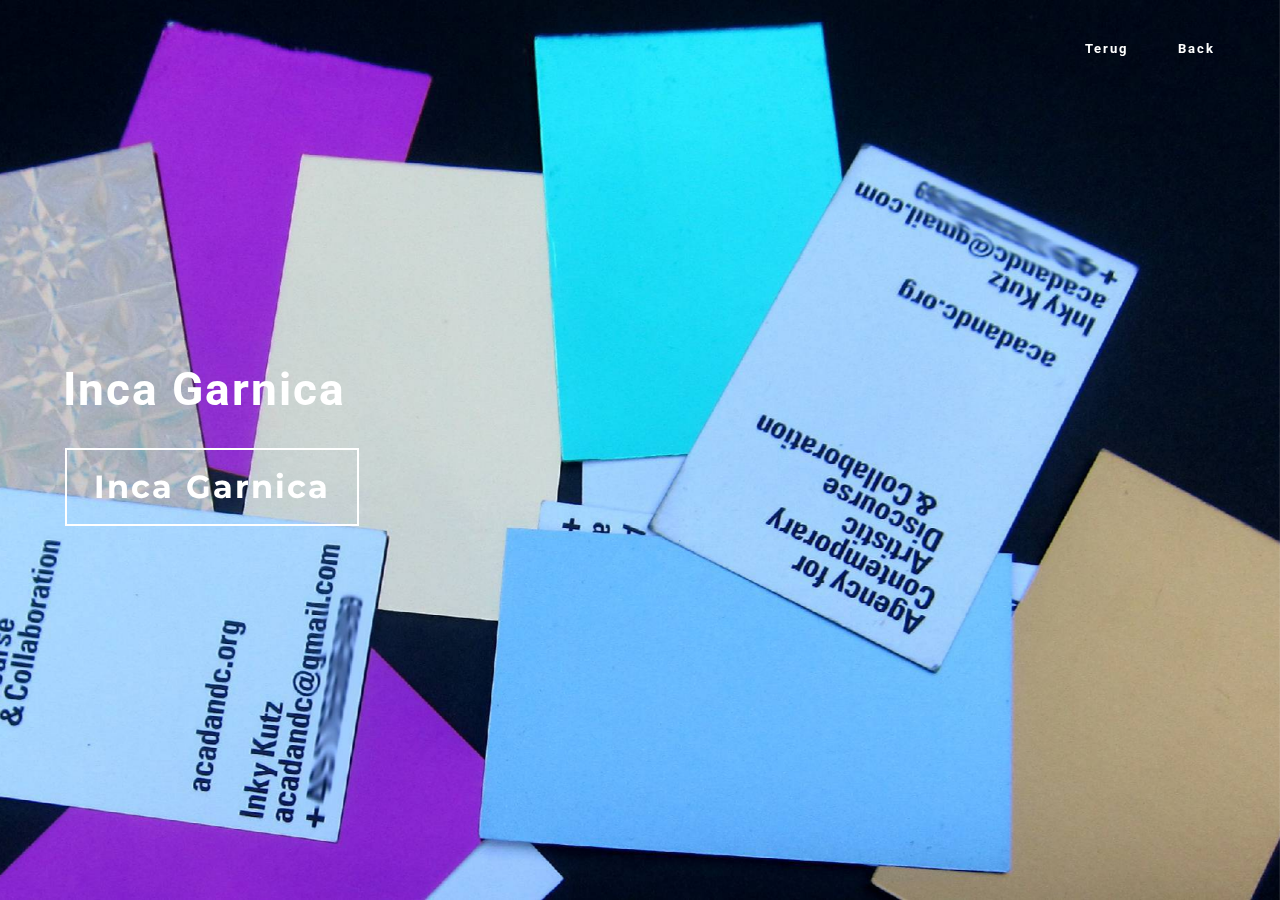
<file: links.html>
<!DOCTYPE html>
<html>
<head>
  <!-- Site made with Mobirise Website Builder v2.8.6, https://mobirise.com -->
  <meta charset="UTF-8">
  <meta http-equiv="X-UA-Compatible" content="IE=edge">
  <meta name="generator" content="Mobirise v2.8.6, mobirise.com">
  <meta name="viewport" content="width=device-width, initial-scale=1">
  <link rel="shortcut icon" href="assets/images/logo.png" type="image/x-icon">
  <meta name="description" content="">
  
  <link rel="stylesheet" href="https://fonts.googleapis.com/css?family=Roboto:700,400&amp;subset=cyrillic,latin,greek,vietnamese">
  <link rel="stylesheet" href="assets/bootstrap/css/bootstrap.min.css">
  <link rel="stylesheet" href="assets/animate.css/animate.min.css">
  <link rel="stylesheet" href="assets/mobirise/css/style.css">
  <link rel="stylesheet" href="assets/mobirise/css/mbr-additional.css" type="text/css">
  
  
  
</head>
<body>
<section class="engine"><a rel="nofollow" href="https://mobirise.com">Mobirise free website maker software</a></section>
<section class="mbr-navbar mbr-navbar--freeze mbr-navbar--absolute mbr-navbar--transparent mbr-navbar--auto-collapse" id="menu-99">
    <div class="mbr-navbar__section mbr-section">
        <div class="mbr-section__container container">
            <div class="mbr-navbar__container">
                
                <div class="mbr-navbar__hamburger mbr-hamburger text-white"><span class="mbr-hamburger__line"></span></div>
                <div class="mbr-navbar__column mbr-navbar__menu">
                    <nav class="mbr-navbar__menu-box mbr-navbar__menu-box--inline-right">
                        <div class="mbr-navbar__column"><ul class="mbr-navbar__items mbr-navbar__items--right mbr-buttons mbr-buttons--freeze mbr-buttons--right btn-decorator mbr-buttons--active mbr-buttons--only-links"><li class="mbr-navbar__item"><a class="mbr-buttons__link btn text-white" href="indexNL.html">Terug</a></li><li class="mbr-navbar__item"><a class="mbr-buttons__link btn text-white" href="indexENG.html">Back</a></li></ul></div>
                        
                    </nav>
                </div>
            </div>
        </div>
    </div>
</section>

<section class="mbr-box mbr-section mbr-section--relative mbr-section--fixed-size mbr-section--full-height mbr-section--bg-adapted mbr-parallax-background mbr-after-navbar" id="header2-101" style="background-image: url(assets/images/header-2476x1618-77-2000x1307-21.jpg);">
    <div class="mbr-box__magnet mbr-box__magnet--sm-padding mbr-box__magnet--center-left">
        
        <div class="mbr-box__container mbr-section__container container">
            <div class="mbr-box mbr-box--stretched"><div class="mbr-box__magnet mbr-box__magnet--center-left">
                <div class="row"><div class=" col-sm-6">
                    <div class="mbr-hero animated fadeInUp">
                        <h1 class="mbr-hero__text">Inca Garnica</h1>
                        
                    </div>
                    <div class="mbr-buttons btn-inverse mbr-buttons--left"><a class="mbr-buttons__btn btn btn-lg animated fadeInUp delay btn-default" href="https://843004507fd4756a45a199c64f8f267917d24df5-www.googledrive.com/host/0B4yPiymNf61HMC11S3cyakhSWkk/">Inca Garnica</a></div>
                </div></div>
            </div></div>
        </div>
        
    </div>
</section>


  <script src="assets/web/assets/jquery/jquery.min.js"></script>
  <script src="assets/bootstrap/js/bootstrap.min.js"></script>
  <script src="assets/smooth-scroll/SmoothScroll.js"></script>
  <script src="assets/jarallax/jarallax.js"></script>
  <script src="assets/mobirise/js/script.js"></script>
  
  
</body>
</html>
</file>
<file: assets/mobirise/css/mbr-additional.css>
@import url(https://fonts.googleapis.com/css?family=Montserrat:400,700);
@import url(https://fonts.googleapis.com/css?family=Roboto:400,300,700);

#header2-70 H1 {
  font-family: 'Montserrat', sans-serif;
  font-size: 46px;
}
#image1-71 SMALL {
  color: #000000;
}
#image2-72 SMALL {
  color: #000000;
}
#image1-73 SMALL {
  color: #000000;
}
#image1-74 SMALL {
  color: #000000;
}
#image1-75 SMALL {
  color: #000000;
}
#image2-76 SMALL {
  color: #000000;
}
#image1-77 SMALL {
  color: #000000;
}
#image2-78 SMALL {
  color: #000000;
}
#image1-79 SMALL {
  color: #000000;
}
#image1-80 SMALL {
  color: #000000;
}
#image1-81 SMALL {
  color: #000000;
}
#image1-82 SMALL {
  color: #000000;
}
#ext_menu-107 .mbr-brand__name {
  font-size: 16px;
}
#ext_menu-107.mbr-navbar--stuck .mbr-navbar__section {
  background: #2c2c2c;
}


#header2-24 H1 {
  font-family: 'Montserrat', sans-serif;
  font-size: 46px;
}
#image2-105 SMALL {
  color: #000000;
}
#image2-5 SMALL {
  color: #000000;
}
#image1-56 SMALL {
  color: #000000;
}
#image1-23 SMALL {
  color: #000000;
}
#image1-55 SMALL {
  color: #000000;
}
#image2-13 SMALL {
  color: #000000;
}
#image1-54 SMALL {
  color: #000000;
}
#image2-12 SMALL {
  color: #000000;
}
#image1-53 SMALL {
  color: #000000;
}
#image2-104 SMALL {
  color: #000000;
}
#image1-52 SMALL {
  color: #000000;
}
#image1-51 SMALL {
  color: #000000;
}
#menu-85 .mbr-brand__name {
  font-size: 16px;
}
#menu-85.mbr-navbar--stuck .mbr-navbar__section {
  background: #2c2c2c;
}
#menu-85 .mbr-navbar__items a {
  font-family: 'Roboto', sans-serif;
}


#header2-101 .btn {
  font-family: 'Montserrat', sans-serif;
  font-size: 32px;
}
#menu-99 .mbr-brand__name {
  font-size: 16px;
}
#menu-99.mbr-navbar--stuck .mbr-navbar__section {
  background: #2c2c2c;
}
#menu-99 .mbr-navbar__items a {
  font-family: 'Roboto', sans-serif;
}
</file>
<file: assets/mobirise/css/style.css>
.is-builder .animated {
  -webkit-animation-name: none !important;
  animation-name: none !important;
}
html {
  position: relative;
  min-height: 100%;
}
.mbr-embedded-video {
  position: relative;
}
.mbr-background-video,
.mbr-background-video-preview {
  bottom: 0;
  left: 0;
  overflow: hidden;
  position: absolute;
  right: 0;
  top: 0;
}
.mbr-parallax-background,
.mbr-background {
  background-attachment: fixed !important;
  background-position: 50% 0;
  background-repeat: no-repeat;
  background-size: cover !important;
}
.mbr-hidden-scrollbar .mbr-parallax-background {
  background-size: auto 130%;
}
.mobile .mbr-parallax-background {
  background-attachment: scroll !important;
}
.mbr-background {
  background-attachment: scroll !important;
}
.mbr-navbar {
  position: relative;
  width: 100%;
}
.mbr-navbar:before {
  content: "";
  display: block;
}
.mbr-navbar__brand-link:after,
.mbr-navbar__brand-img {
  max-height: 74px;
}
.mbr-navbar:before,
.mbr-navbar__container {
  height: 98px;
}
.mbr-navbar--ss .mbr-navbar__brand-link:after,
.mbr-navbar--ss .mbr-navbar__brand-img {
  height: 74px;
}
.mbr-navbar--ss:before,
.mbr-navbar--ss .mbr-navbar__container {
  height: 98px;
}
.mbr-navbar--xs .mbr-navbar__brand-link:after,
.mbr-navbar--xs .mbr-navbar__brand-img {
  height: 32px;
}
.mbr-navbar--xs:before,
.mbr-navbar--xs .mbr-navbar__container {
  height: 56px;
}
.mbr-navbar--s .mbr-navbar__brand-link:after,
.mbr-navbar--s .mbr-navbar__brand-img {
  height: 48px;
}
.mbr-navbar--s:before,
.mbr-navbar--s .mbr-navbar__container {
  height: 72px;
}
.mbr-navbar--m .mbr-navbar__brand-link:after,
.mbr-navbar--m .mbr-navbar__brand-img {
  height: 64px;
}
.mbr-navbar--m:before,
.mbr-navbar--m .mbr-navbar__container {
  height: 88px;
}
.mbr-navbar--l .mbr-navbar__brand-link:after,
.mbr-navbar--l .mbr-navbar__brand-img {
  height: 96px;
}
.mbr-navbar--l:before,
.mbr-navbar--l .mbr-navbar__container {
  height: 120px;
}
.mbr-navbar--xl .mbr-navbar__brand-link:after,
.mbr-navbar--xl .mbr-navbar__brand-img {
  height: 128px;
}
.mbr-navbar--xl:before,
.mbr-navbar--xl .mbr-navbar__container {
  height: 152px;
}
.mbr-navbar--short .mbr-navbar__brand-link:after,
.mbr-navbar--short .mbr-navbar__brand-img {
  height: 40px;
}
.mbr-navbar--short:before,
.mbr-navbar--short .mbr-navbar__container {
  height: 64px;
}
.mbr-navbar--short .mbr-navbar__container {
  padding: 12px 0;
}
@media (max-width: 767px) {
  .mbr-navbar--short .mbr-navbar__brand-link:after,
  .mbr-navbar--short .mbr-navbar__brand-img {
    height: 31px;
  }
  .mbr-navbar--short:before,
  .mbr-navbar--short .mbr-navbar__container {
    height: 45px;
  }
  .mbr-navbar--short .mbr-navbar__container {
    padding: 7px 0;
  }
}
.mbr-navbar__brand-img {
  position: relative;
}
.mbr-navbar__brand-img,
.mbr-navbar__container,
.mbr-navbar__section {
  -webkit-transition: all 300ms ease-in-out 0s;
  -o-transition: all 300ms ease-in-out 0s;
  transition: all 300ms ease-in-out 0s;
}
.mbr-navbar__section {
  background: #2c2c2c;
  height: auto;
  position: absolute;
  top: 0;
  width: 100%;
  z-index: 1000;
}
.mbr-navbar__container {
  display: table;
  padding: 12px 0;
  width: 100%;
}
.mbr-navbar__menu-box {
  display: table;
  width: 100%;
}
.mbr-navbar__menu-box--inline-left,
.mbr-navbar__menu-box--inline-center,
.mbr-navbar__menu-box--inline-right {
  display: block;
  text-align: left;
}
.mbr-navbar__menu-box--inline-center {
  text-align: center;
}
.mbr-navbar__menu-box--inline-right {
  text-align: right;
}
.mbr-navbar__column {
  display: table-cell;
  vertical-align: middle;
}
.mbr-navbar__column--xxs {
  width: 1%;
}
.mbr-navbar__column--xs {
  width: 10%;
}
.mbr-navbar__column--s {
  width: 20%;
}
.mbr-navbar__column--m {
  width: 30%;
}
.mbr-navbar__column--l {
  width: 40%;
}
.mbr-navbar__column--xl {
  width: 50%;
}
.mbr-navbar__menu-box--inline-left .mbr-navbar__column,
.mbr-navbar__menu-box--inline-center .mbr-navbar__column,
.mbr-navbar__menu-box--inline-right .mbr-navbar__column {
  display: inline-block;
}
.mbr-navbar__items {
  float: left;
  padding-left: 0px;
  position: relative;
  left: -20px;
}
.mbr-navbar__items--right {
  float: right;
  left: 0;
}
.mbr-navbar__item {
  display: block;
  float: left;
  position: relative;
}
.mbr-navbar__hamburger {
  display: none;
  margin-top: -11px;
  position: absolute;
  right: 0;
  top: 50%;
  z-index: 10000;
}
.mbr-navbar--collapsed .mbr-navbar__container {
  position: relative;
}
.mbr-navbar--collapsed .mbr-navbar__column {
  display: block;
  width: 100%;
}
.mbr-navbar--collapsed .mbr-navbar__items--right {
  padding-top: 13px;
}
.mbr-navbar--collapsed .mbr-navbar__menu {
  background: rgba(0, 0, 0, 0.9);
  display: none;
  height: 100%;
  left: 0;
  position: fixed;
  top: 0;
  width: 100%;
  z-index: 9999;
}
.mbr-navbar--collapsed .mbr-navbar__menu-box {
  display: table-cell;
  vertical-align: middle;
}
.mbr-navbar--collapsed .mbr-navbar__items {
  float: none;
}
.mbr-navbar--collapsed .mbr-navbar__item {
  float: none;
}
.mbr-navbar--collapsed .mbr-navbar__hamburger {
  display: block;
}
.mbr-navbar--collapsed.mbr-navbar--open .mbr-navbar__menu {
  display: table;
}
.mbr-navbar--collapsed.mbr-navbar--open:not(.mbr-navbar--sticky) .mbr-navbar__section {
  background: none;
  position: fixed;
}
.mbr-navbar--collapsed.mbr-navbar--open .mbr-navbar__brand {
  visibility: hidden;
}
.mbr-navbar--collapsed.mbr-navbar--sticky.mbr-navbar--open .mbr-navbar__brand {
  visibility: visible;
}
.mbr-navbar--collapsed.mbr-navbar--open .mbr-navbar__brand-img,
.mbr-navbar--collapsed.mbr-navbar--open .mbr-navbar__container {
  -webkit-transition: none;
  -o-transition: none;
  transition: none;
}
.mbr-navbar--freeze.mbr-navbar--collapsed.mbr-navbar--open .mbr-navbar__hamburger,
.mbr-navbar--freeze.mbr-navbar--collapsed.mbr-navbar--open .mbr-navbar__hamburger:hover {
  color: #fff !important;
}
.mbr-navbar--sticky .mbr-navbar__section {
  position: fixed;
}
.mbr-navbar--absolute {
  position: absolute;
}
.mbr-navbar--transparent .mbr-navbar__section {
  background: none;
}
.mbr-navbar--stuck .mbr-navbar__section,
.mbr-navbar--relative .mbr-navbar__section {
  background: #2c2c2c;
}
@media (max-width: 991px) {
  .mbr-navbar--auto-collapse .mbr-navbar__container {
    position: relative;
  }
  .mbr-navbar--auto-collapse .mbr-navbar__column {
    display: block;
    width: 100%;
  }
  .mbr-navbar--auto-collapse .mbr-navbar__items--right {
    padding-top: 13px;
  }
  .mbr-navbar--auto-collapse .mbr-navbar__menu {
    background: rgba(0, 0, 0, 0.9);
    display: none;
    height: 100%;
    left: 0;
    position: fixed;
    top: 0;
    width: 100%;
    z-index: 9999;
  }
  .mbr-navbar--auto-collapse .mbr-navbar__menu-box {
    display: table-cell;
    vertical-align: middle;
  }
  .mbr-navbar--auto-collapse .mbr-navbar__items {
    float: none;
  }
  .mbr-navbar--auto-collapse .mbr-navbar__item {
    float: none;
  }
  .mbr-navbar--auto-collapse .mbr-navbar__hamburger {
    display: block;
  }
  .mbr-navbar--auto-collapse.mbr-navbar--open .mbr-navbar__menu {
    display: table;
  }
  .mbr-navbar--auto-collapse.mbr-navbar--open:not(.mbr-navbar--sticky) .mbr-navbar__section {
    background: none;
    position: fixed;
  }
  .mbr-navbar--auto-collapse.mbr-navbar--open .mbr-navbar__brand {
    visibility: hidden;
  }
  .mbr-navbar--auto-collapse.mbr-navbar--sticky.mbr-navbar--open .mbr-navbar__brand {
    visibility: visible;
  }
  .mbr-navbar--auto-collapse.mbr-navbar--open .mbr-navbar__brand-img,
  .mbr-navbar--auto-collapse.mbr-navbar--open .mbr-navbar__container {
    -webkit-transition: none;
    -o-transition: none;
    transition: none;
  }
  .mbr-navbar--freeze.mbr-navbar--auto-collapse.mbr-navbar--open .mbr-navbar__hamburger,
  .mbr-navbar--freeze.mbr-navbar--auto-collapse.mbr-navbar--open .mbr-navbar__hamburger:hover {
    color: #fff !important;
  }
}
.mbr-after-navbar:before {
  content: "";
  display: block;
  height: 98px;
}
.mbr-hamburger {
  cursor: pointer;
  height: 23px;
  width: 30px;
}
.mbr-hamburger:focus {
  outline: none;
}
.mbr-hamburger__line,
.mbr-hamburger__line:before,
.mbr-hamburger__line:after {
  content: "";
  position: absolute;
  display: block;
  height: 1px;
  cursor: pointer;
}
.mbr-hamburger__line,
.mbr-hamburger__line:before,
.mbr-hamburger__line:after {
  width: 30px;
  border-bottom: 5px solid;
  top: 9px;
}
.mbr-hamburger__line:before {
  top: -9px;
}
.mbr-hamburger__line:after {
  top: 9px;
}
.mbr-hamburger__line,
.mbr-hamburger__line:before,
.mbr-hamburger__line:after {
  -webkit-transition: all 300ms ease-in-out;
  transition: all 300ms ease-in-out;
}
.mbr-hamburger--open .mbr-hamburger__line {
  border-color: transparent;
}
.mbr-hamburger--open .mbr-hamburger__line:before,
.mbr-hamburger--open .mbr-hamburger__line:after {
  top: 0;
}
.mbr-hamburger--open .mbr-hamburger__line:before {
  -ms-transform: rotate(45deg);
  -webkit-transform: rotate(45deg);
  transform: rotate(45deg);
}
.mbr-hamburger--open .mbr-hamburger__line:after {
  top: 10px;
  -ms-transform: translatey(-10px) rotate(-45deg);
  -webkit-transform: translatey(-10px) rotate(-45deg);
  transform: translatey(-10px) rotate(-45deg);
}
@media (max-width: 767px) {
  .mbr-hamburger {
    height: 23px;
    width: 27px;
  }
  .mbr-hamburger__line,
  .mbr-hamburger__line:before,
  .mbr-hamburger__line:after {
    width: 27px;
    border-bottom: 4px solid;
    top: 9px;
  }
  .mbr-hamburger__line:before {
    top: -9px;
  }
  .mbr-hamburger__line:after {
    top: 9px;
  }
}
.mbr-brand {
  display: block;
  float: left;
  position: relative;
}
.mbr-brand,
.mbr-brand:hover {
  text-decoration: none;
}
.mbr-brand__name {
  display: block;
  font-weight: bold;
  margin-top: 5px;
  text-align: center;
}
.mbr-brand__name,
.mbr-brand__name:hover {
  text-decoration: none;
}
.mbr-brand--inline {
  display: table;
}
.mbr-brand--inline:after {
  content: "";
  display: table-cell;
  width: 1px;
}
.mbr-brand--inline .mbr-brand__logo,
.mbr-brand--inline .mbr-brand__name {
  display: table-cell;
  vertical-align: middle;
}
.mbr-brand--inline .mbr-brand__logo {
  padding-right: 10px;
}
.mbr-brand--inline .mbr-brand__name {
  margin: 0;
  text-align: left;
}
.mbr-form {
  display: table;
  margin-top: -13px;
  position: relative;
  top: 14px;
  width: 100%;
}
.mbr-form__left,
.mbr-form__right {
  display: table-cell;
  vertical-align: top;
}
.mbr-form__left {
  padding-right: 3px;
}
.mbr-form__right {
  width: 1px;
}
@media (max-width: 530px) {
  .mbr-form {
    display: block;
    margin-top: -27px;
    position: relative;
    top: 26px;
  }
  .mbr-form__left,
  .mbr-form__right {
    display: block;
  }
  .mbr-form__left {
    margin-bottom: 12px;
    padding-right: 0;
  }
  .mbr-form__right {
    width: 100%;
  }
}
.mbr-section {
  padding: 0 20px;
}
.mbr-section--no-padding {
  padding: 0;
}
.mbr-section--relative {
  position: relative;
}
.mbr-section--fixed-size {
  overflow: hidden;
}
.mbr-section--full-height {
  height: 100vh;
}
.mbr-section--full-height.mbr-after-navbar:before {
  display: none;
}
.mbr-section--bg-adapted {
  background-attachment: scroll;
  background-position: 50% 0;
  background-repeat: no-repeat;
  background-size: cover;
}
.mbr-section--gray {
  background-color: #444444;
}
.mbr-section--light-gray {
  background-color: #f0f0f0;
}
.mbr-section--dark-gray {
  background-color: #3c3c3c;
}
.mbr-section__container {
  padding: 0;
  position: relative;
  z-index: 3;
}
.mbr-section__container--center {
  text-align: center;
}
.mbr-section__container--std-padding {
  padding: 93px 0;
}
.mbr-section__container--std-top-padding {
  padding-top: 93px;
}
.mbr-section__container--std-bot-padding {
  padding-bottom: 93px;
}
.mbr-section__container--sm-padding {
  padding: 41px 0;
}
.mbr-section__container--sm-top-padding {
  padding-top: 41px;
}
.mbr-section__container--sm-bot-padding {
  padding-bottom: 41px;
}
.mbr-section__container--isolated {
  padding-bottom: 93px;
  padding-top: 93px;
}
.mbr-section__container--first {
  padding-top: 93px;
  padding-bottom: 41px;
}
.mbr-section__container--middle {
  padding-bottom: 41px;
}
.mbr-section__container--last {
  padding-bottom: 93px;
}
.mbr-section__row {
  margin-left: -24px;
  margin-right: -24px;
}
.mbr-section__col {
  overflow: hidden;
  padding-left: 24px;
  padding-right: 24px;
}
.mbr-section__left {
  padding-right: 40px;
}
.mbr-section__right {
  padding-left: 15px;
}
.mbr-section__header {
  line-height: 1.5em;
  margin: -10px 0 0;
  text-align: center;
}
@media (min-width: 768px) {
  .mbr-section--short-paddings .mbr-section__container--std-padding {
    padding: 59px 0;
  }
  .mbr-section--short-paddings .mbr-section__container--std-top-padding {
    padding-top: 59px;
  }
  .mbr-section--short-paddings .mbr-section__container--std-bot-padding {
    padding-bottom: 59px;
  }
  .mbr-section--short-paddings .mbr-section__container--sm-padding {
    padding: 41px 0;
  }
  .mbr-section--short-paddings .mbr-section__container--sm-top-padding {
    padding-top: 41px;
  }
  .mbr-section--short-paddings .mbr-section__container--sm-bot-padding {
    padding-bottom: 41px;
  }
  .mbr-section--short-paddings .mbr-section__container--isolated {
    padding-bottom: 59px;
    padding-top: 59px;
  }
  .mbr-section--short-paddings .mbr-section__container--first {
    padding-top: 59px;
    padding-bottom: 41px;
  }
  .mbr-section--short-paddings .mbr-section__container--middle {
    padding-bottom: 41px;
  }
  .mbr-section--short-paddings .mbr-section__container--last {
    padding-bottom: 59px;
  }
}
@media (max-width: 767px) {
  .mbr-section__left {
    padding-right: 15px;
  }
  .mbr-section__right {
    padding-left: 15px;
    padding-top: 51px;
  }
}
.mbr-arrow {
  bottom: 71px;
  left: 0;
  line-height: 1px;
  padding: 0 20px;
  position: absolute;
  width: 100%;
  z-index: 3;
}
.mbr-arrow__link {
  display: inline-block;
  font-size: 26px;
}
.mbr-arrow__link,
.mbr-arrow__link:hover,
.mbr-arrow__link:focus {
  color: #fff;
}
.mbr-arrow--floating .mbr-arrow__link {
  -webkit-animation: floating-arrow 1.6s infinite ease-in-out 0s;
  -o-animation: floating-arrow 1.6s infinite ease-in-out 0s;
  animation: floating-arrow 1.6s infinite ease-in-out 0s;
}
@-webkit-keyframes floating-arrow {
  from {
    -webkit-transform: translateY(0);
    transform: translateY(0);
  }
  65% {
    -webkit-transform: translateY(11px);
    transform: translateY(11px);
  }
  to {
    -webkit-transform: translateY(0);
    transform: translateY(0);
  }
}
@-o-keyframes floating-arrow {
  from {
    -webkit-transform: translateY(0);
    transform: translateY(0);
  }
  65% {
    -webkit-transform: translateY(11px);
    transform: translateY(11px);
  }
  to {
    -webkit-transform: translateY(0);
    transform: translateY(0);
  }
}
@keyframes floating-arrow {
  from {
    -webkit-transform: translateY(0);
    transform: translateY(0);
  }
  65% {
    -webkit-transform: translateY(11px);
    transform: translateY(11px);
  }
  to {
    -webkit-transform: translateY(0);
    transform: translateY(0);
  }
}
.mbr-arrow--dark .mbr-arrow__link,
.mbr-arrow--dark .mbr-arrow__link:hover,
.mbr-arrow--dark .mbr-arrow__link:focus {
  color: #252525;
}
@media (max-width: 767px) {
  .mbr-arrow {
    bottom: 41px;
  }
}
@media (max-width: 320px) {
  .mbr-arrow {
    bottom: 21px;
    text-align: center;
  }
}
@media all and (device-width: 320px) and (device-height: 568px) and (orientation: portrait) {
  .mbr-arrow {
    bottom: 31px;
  }
}
.mbr-box {
  display: table;
  width: 100%;
}
.mbr-box--fixed {
  table-layout: fixed;
}
.mbr-box--stretched {
  height: 100%;
}
.mbr-box__magnet {
  display: table-cell;
  float: none;
  height: 100%;
  margin-bottom: 0;
  margin-top: 0;
  text-align: center;
  vertical-align: middle;
}
.mbr-box__magnet--sm-padding {
  padding: 41px 0;
}
.mbr-box__magnet--top-left,
.mbr-box__magnet--top-center,
.mbr-box__magnet--top-right {
  vertical-align: top;
}
.mbr-box__magnet--bottom-left,
.mbr-box__magnet--bottom-center,
.mbr-box__magnet--bottom-right {
  vertical-align: bottom;
}
.mbr-box__magnet--top-left,
.mbr-box__magnet--center-left,
.mbr-box__magnet--bottom-left {
  text-align: left;
}
.mbr-box__magnet--top-right,
.mbr-box__magnet--center-right,
.mbr-box__magnet--bottom-right {
  text-align: right;
}
.mbr-box__container {
  height: 50%;
}
@media (max-width: 767px) {
  .mbr-box__container {
    height: 100%;
  }
  .mbr-box--adapted {
    display: block;
  }
  .mbr-box--adapted > .mbr-box__magnet {
    display: block;
    height: auto;
  }
}
.mbr-overlay {
  background: #222;
  bottom: 0;
  left: 0;
  position: absolute;
  right: 0;
  top: 0;
  z-index: 2;
}
.mbr-google-map__marker {
  color: #252525;
  display: none;
  margin: 0;
}
.mbr-google-map--loaded .mbr-google-map__marker {
  display: block;
}
.mbr-hero {
  color: #fff;
  position: relative;
}
.mbr-hero__text {
  font-size: 46px;
  font-weight: bold;
  left: -2px;
  letter-spacing: 2px;
  line-height: 50px;
  margin: -18px 0 1px 0;
  padding-bottom: 41px;
  position: relative;
  top: 8px;
}
.mbr-hero__subtext {
  font-size: 21px;
  line-height: 29px;
  margin: -32px 0 3px 0;
  padding: 0 0 41px 0;
  position: relative;
  top: 6px;
}
.mbr-figure {
  display: inline-block;
  line-height: 1px;
  margin: 0;
  max-width: 100%;
  overflow: hidden;
  position: relative;
}
.mbr-figure--no-bg {
  background: none;
}
.mbr-figure--full-width {
  display: block;
  width: 100%;
}
.mbr-figure.mbr-after-navbar:before {
  display: none;
}
.mbr-figure--full-width iframe,
.mbr-figure--full-width .mbr-figure__img,
.mbr-figure--full-width .mbr-figure__map {
  width: 100%;
}
.mbr-figure iframe,
.mbr-figure__img,
.mbr-figure__map {
  max-width: 100%;
}
.mbr-figure__map {
  height: 400px;
  line-height: 1.3em;
}
.mbr-figure__map--short {
  height: 300px;
}
.mbr-figure__caption {
  background: rgba(0, 0, 0, 0.5);
  bottom: 0;
  color: #fff;
  display: block;
  font-size: 17px;
  left: 0;
  line-height: 1.3em;
  min-height: 53px;
  padding: 17px 20px;
  position: absolute;
  text-align: left;
  width: 100%;
}
.mbr-figure__caption--no-padding {
  padding: 17px 0;
}
.mbr-figure--wysiwyg .mbr-figure__caption a,
.mbr-figure--wysiwyg .mbr-figure__caption a:hover {
  color: inherit;
  text-decoration: underline;
}
.mbr-figure--caption-inside-top .mbr-figure__caption {
  bottom: auto;
  top: 0;
}
.mbr-figure--caption-outside-top .mbr-figure__caption,
.mbr-figure--caption-outside-bottom .mbr-figure__caption {
  background: none;
  position: relative;
}
.mbr-figure--no-bg.mbr-figure--caption-outside-top .mbr-figure__caption,
.mbr-figure--no-bg.mbr-figure--caption-outside-bottom .mbr-figure__caption {
  color: #252525;
}
.mbr-figure--no-bg.mbr-figure--caption-outside-top .mbr-figure__caption {
  margin-top: -3px;
  padding-top: 0;
}
.mbr-figure--no-bg.mbr-figure--caption-outside-bottom .mbr-figure__caption {
  margin-top: -2px;
  padding-bottom: 0;
  top: 2px;
}
.mbr-figure__caption--std-grid {
  background: none;
  z-index: 2;
}
@media (min-width: 768px) {
  .mbr-figure__caption--std-grid {
    width: 715px;
    left: 50%;
    margin-left: -357.5px;
    padding: 17px 0;
  }
}
@media (min-width: 992px) {
  .mbr-figure__caption--std-grid {
    width: 935px;
    margin-left: -467.5px;
  }
}
@media (min-width: 1200px) {
  .mbr-figure__caption--std-grid {
    width: 1150px;
    margin-left: -575px;
  }
}
.mbr-figure__caption--std-grid:before {
  bottom: 0;
  content: "";
  position: absolute;
  top: 0;
  width: 200%;
  z-index: -1;
  margin-left: -50%;
}
.mbr-figure--caption-inside-top .mbr-figure__caption--std-grid:before,
.mbr-figure--caption-inside-bottom .mbr-figure__caption--std-grid:before {
  background: rgba(0, 0, 0, 0.6);
}
.mbr-figure__caption-small {
  color: #ccc;
  display: block;
  font-size: 14px;
  line-height: 1.3em;
}
.mbr-figure--no-bg.mbr-figure--caption-outside-top .mbr-figure__caption-small,
.mbr-figure--no-bg.mbr-figure--caption-outside-bottom .mbr-figure__caption-small {
  color: #777;
}
@media (max-width: 767px) {
  .mbr-figure--adapted {
    display: block;
    width: 100%;
  }
  .mbr-figure--adapted iframe,
  .mbr-figure--adapted .mbr-figure__img,
  .mbr-figure--adapted .mbr-figure__map {
    width: 100%;
  }
  .mbr-figure--caption-inside-top .mbr-figure__caption,
  .mbr-figure--caption-inside-bottom .mbr-figure__caption {
    background: none;
    position: relative;
  }
  .mbr-figure--caption-inside-top .mbr-figure__caption--std-grid:before,
  .mbr-figure--caption-inside-bottom .mbr-figure__caption--std-grid:before {
    display: none;
  }
}
.mbr-reviews {
  list-style: none;
  margin: 0 -15px;
  padding: 3px 0 0 0;
}
.mbr-reviews__item {
  position: relative;
  margin-top: 39px;
}
.mbr-reviews__text {
  background: #fafafa;
  border-radius: 3px;
  border: 1px solid #ededed;
  color: #777;
  font-size: 16px;
  line-height: 26px;
  padding: 20px;
  position: relative;
}
.mbr-reviews__text:before {
  -webkit-transform: rotate(45deg);
  -ms-transform: rotate(45deg);
  -o-transform: rotate(45deg);
  transform: rotate(45deg);
  width: 14px;
  height: 14px;
  background-color: #fafafa;
  border-color: #ededed;
  border-style: none solid solid none;
  border-width: 0 1px 1px 0;
  bottom: -8px;
  content: "";
  display: block;
  left: 50px;
  position: absolute;
}
.mbr-reviews__p {
  margin: 0;
}
.mbr-reviews__author {
  margin-top: 30px;
  padding-left: 102px;
  position: relative;
}
.mbr-reviews__author--short {
  margin-top: 27px;
  padding-left: 32px;
}
.mbr-reviews__author-img {
  width: 50px;
  height: 50px;
  border-radius: 50%;
  left: 33px;
  position: absolute;
  top: 0;
}
.mbr-reviews__author-name {
  color: #777;
  font-size: 14px;
  font-weight: bold;
  position: relative;
  top: -3px;
}
.mbr-reviews__author-bio {
  color: #999;
  font-size: 12px;
}
@media (max-width: 767px) {
  .mbr-reviews__author {
    padding-bottom: 32px;
  }
  .mbr-reviews__author--short {
    padding-bottom: 1px;
  }
}
@media (min-width: 768px) and (max-width: 991px) {
  .mbr-reviews__item:nth-of-type(2n+1) {
    clear: left;
  }
}
@media (min-width: 992px) {
  .mbr-reviews__item:nth-of-type(3n+1) {
    clear: left;
  }
}
.mbr-header {
  margin-top: -20px;
  padding: 0;
  position: relative;
  text-align: left;
  top: 10px;
}
.mbr-header--std-padding {
  padding-bottom: 41px;
}
.mbr-header--center {
  text-align: center;
}
.mbr-header__text {
  display: block;
  font-size: 25px;
  font-weight: bold;
  letter-spacing: 6px;
  line-height: 1.5em;
  margin: 0;
}
.mbr-header__subtext {
  color: #777;
  font-size: 14px;
  font-style: italic;
  letter-spacing: 1px;
  margin: 8px 0 7px 0;
}
.mbr-header--inline {
  margin-top: 0;
  padding: 41px 0 28px 0;
  top: 0;
}
.mbr-header--inline .mbr-header__text {
  letter-spacing: 4px;
  line-height: 1em;
  margin: 15px 0 0 0;
}
@media (max-width: 767px) {
  .mbr-header--inline {
    padding: 47px 0 38px 0;
  }
  .mbr-header--inline .mbr-header__text {
    display: block;
    margin: 0 0 38px 0;
  }
  .mbr-header--auto-align .mbr-header__text,
  .mbr-header--auto-align .mbr-header__subtext {
    left: 0;
    text-align: center !important;
  }
}
@media (min-width: 768px) {
  .mbr-header--reduce {
    margin-top: -5px;
    top: 2px;
  }
  .mbr-header--reduce .mbr-header__text {
    font-size: 16px;
    letter-spacing: 1px;
    line-height: 1.1em;
  }
}
.mbr-social-icons__icon {
  -webkit-transition: all 0.2s ease-in-out 0s;
  -o-transition: all 0.2s ease-in-out 0s;
  transition: all 0.2s ease-in-out 0s;
  color: #fff;
  cursor: pointer;
  display: inline-block;
  font-size: 29px;
  height: 56px;
  line-height: 61px;
  margin: 0 10px 13px 0;
  position: relative;
  text-align: center;
  width: 56px;
}
.mbr-social-icons__icon:hover {
  color: #fff;
}
.mbr-social-icons--style-1 .mbr-social-icons__icon:hover {
  background: #252525 !important;
}
.mbr-contacts {
  color: #9c9c9c;
  font-size: 14px;
  line-height: 1.7em;
  padding: 45px 0 46px;
}
.mbr-contacts__img {
  max-width: 100%;
  margin: 6px 0 5px 40px;
}
.mbr-contacts__img--left {
  margin-left: 0;
}
.mbr-contacts__text {
  margin: 0;
}
.mbr-contacts__header {
  color: #fff;
  font-size: 14px;
  letter-spacing: 1px;
  margin-bottom: 20px;
  margin-top: 3px;
}
.mbr-contacts__list {
  list-style: none;
  margin: 0;
  padding: 0;
}
@media (max-width: 767px) {
  .mbr-contacts__img {
    margin-bottom: 10px;
  }
  .mbr-contacts__header {
    margin-top: 20px;
    margin-bottom: 10px;
  }
  .mbr-contacts__column {
    margin-top: 37px;
  }
}
.mbr-footer {
  color: #9c9c9c;
  font-size: 13px;
  letter-spacing: 1px;
  line-height: 1.5em;
  padding: 37px 0 39px;
  word-spacing: 1px;
}
.mbr-footer__copyright {
  margin: 0;
}
.mbr-buttons {
  margin: -26px 0 13px 0;
  position: relative;
  text-align: left;
  top: 26px;
}
.mbr-buttons__btn,
.mbr-buttons__link {
  margin: 0 10px 13px 0;
}
.mbr-buttons__btn,
.mbr-buttons__link,
.mbr-buttons__btn:hover,
.mbr-buttons__link:hover {
  text-decoration: none;
}
.mbr-buttons--top {
  top: 44px;
  margin-top: -62px;
}
.mbr-buttons--no-offset {
  margin-top: 0;
  top: 0;
}
.mbr-buttons--only-links {
  left: -20px;
}
.mbr-buttons--center {
  left: 5px;
  text-align: center;
}
.mbr-buttons--center.mbr-buttons--only-links {
  left: 0;
}
.mbr-buttons--right {
  text-align: right;
}
.mbr-buttons--right .mbr-buttons__btn,
.mbr-buttons--right .mbr-buttons__link {
  margin: 0 0 13px 10px;
}
.mbr-buttons--right.mbr-buttons--only-links {
  left: 20px;
}
.mbr-buttons--activated {
  left: 5px;
  text-align: center;
}
.mbr-buttons--activated .mbr-buttons__btn,
.mbr-buttons--activated .mbr-buttons__link {
  margin-left: 0;
  margin-right: 0;
}
.mbr-buttons--activated .mbr-buttons__link {
  font-size: 25px;
  padding: 10px 30px 2px;
}
.mbr-buttons--activated .mbr-buttons__btn {
  font-size: 15px;
  margin-top: 9px;
  padding: 15px 30px;
}
.mbr-buttons--freeze.mbr-buttons--activated .mbr-buttons__link {
  font-size: 25px !important;
}
.mbr-buttons--freeze.mbr-buttons--activated .mbr-buttons__link,
.mbr-buttons--freeze.mbr-buttons--activated .mbr-buttons__link:hover {
  color: #fff !important;
}
.mbr-buttons--freeze.mbr-buttons--activated .mbr-buttons__btn {
  font-size: 15px !important;
}
@media (max-width: 991px) {
  .mbr-buttons--active {
    left: 5px;
    text-align: center;
  }
  .mbr-buttons--active .mbr-buttons__btn,
  .mbr-buttons--active .mbr-buttons__link {
    margin-left: 0;
    margin-right: 0;
  }
  .mbr-buttons--active .mbr-buttons__link {
    font-size: 25px;
    padding: 10px 30px 2px;
  }
  .mbr-buttons--active .mbr-buttons__btn {
    font-size: 15px;
    margin-top: 9px;
    padding: 15px 30px;
  }
  .mbr-buttons--freeze.mbr-buttons--active .mbr-buttons__link {
    font-size: 25px !important;
  }
  .mbr-buttons--freeze.mbr-buttons--active .mbr-buttons__link,
  .mbr-buttons--freeze.mbr-buttons--active .mbr-buttons__link:hover {
    color: #fff !important;
  }
  .mbr-buttons--freeze.mbr-buttons--active .mbr-buttons__btn {
    font-size: 15px !important;
  }
}
@media (max-width: 767px) {
  .mbr-buttons--auto-align {
    left: 5px;
    margin-top: -26px;
    text-align: center;
    top: 26px;
  }
  .mbr-buttons--auto-align.mbr-buttons--only-links {
    left: 0;
  }
}
@media (max-width: 530px) {
  .mbr-buttons {
    left: 0;
  }
  .mbr-buttons__btn,
  .mbr-buttons__link,
  .mbr-buttons--right .mbr-buttons__btn,
  .mbr-buttons--right .mbr-buttons__link {
    display: inline-block;
    margin: 0 0 13px 0;
    text-align: center;
    width: 100%;
  }
  .mbr-buttons--activated .mbr-buttons__btn,
  .mbr-buttons--activated .mbr-buttons__link,
  .mbr-buttons--active .mbr-buttons__btn,
  .mbr-buttons--active .mbr-buttons__link {
    width: auto;
  }
  .mbr-buttons--activated .mbr-buttons__btn,
  .mbr-buttons--active .mbr-buttons__btn {
    margin-top: 9px;
  }
}
.mbr-article {
  color: #777;
  font-size: 17px;
  line-height: 27px;
  text-align: left;
  position: relative;
  margin-top: -21px;
  top: 14px;
}
.mbr-article--wysiwyg h1,
.mbr-article--wysiwyg h2,
.mbr-article--wysiwyg h3,
.mbr-article--wysiwyg h4,
.mbr-article--wysiwyg h5,
.mbr-article--wysiwyg h6 {
  color: #252525;
  display: block;
  font-weight: bold;
  line-height: 1.3em;
  text-align: left;
}
.mbr-article--wysiwyg h1 {
  font-size: 27px;
  letter-spacing: 3px;
}
.mbr-article--wysiwyg h2 {
  font-size: 23px;
  letter-spacing: 2px;
}
.mbr-article--wysiwyg h3 {
  font-size: 19px;
  letter-spacing: 1px;
}
.mbr-article--wysiwyg h4 {
  font-size: 14px;
}
.mbr-article--wysiwyg h5 {
  font-size: 11px;
}
.mbr-article--wysiwyg h6 {
  font-size: 10px;
}
.mbr-article--wysiwyg p,
.mbr-article--wysiwyg ul,
.mbr-article--wysiwyg ol,
.mbr-article--wysiwyg blockquote {
  margin: 0 0 10px 0;
}
.mbr-article--wysiwyg blockquote {
  font-size: 17px;
  border-color: #f97352;
}
@media (max-width: 767px) {
  .mbr-article--auto-align.mbr-article--wysiwyg p,
  .mbr-article--auto-align {
    text-align: left !important;
  }
}
.social-likes__counter {
  -webkit-transition: all 0.2s ease-in-out 0s;
  -o-transition: all 0.2s ease-in-out 0s;
  transition: all 0.2s ease-in-out 0s;
  background: #3c3c3c;
  border-radius: 23px;
  font-size: 12px;
  height: 23px;
  line-height: 24px;
  min-width: 23px;
  padding: 0 5px;
  position: absolute;
  right: -7px;
  text-align: center;
  top: -7px;
}
.social-likes__counter_empty {
  display: none;
}
.social-likes_style-1 .social-likes__icon:hover {
  background: #252525 !important;
}
.social-likes_style-1 .social-likes__icon:hover .social-likes__counter {
  background: #f97352;
}
.social-likes_style-2 .social-likes__icon {
  background: #252525;
}
.social-likes_style-2 .social-likes__counter {
  background: #f97352;
}
.social-likes_style-2 .social-likes__icon:hover .social-likes__counter {
  background: #3c3c3c;
}
.mbr-plan {
  padding-bottom: 41px;
  padding-left: 1px;
  padding-right: 0;
  position: relative;
}
.mbr-plan--first,
.mbr-plan:first-child {
  padding-left: 0;
}
.mbr-plan--last,
.mbr-plan:last-child {
  padding-bottom: 93px;
}
.mbr-plan__box {
  background: #fff;
}
.mbr-plan__header {
  background: #444;
  overflow: hidden;
  padding: 20px 15px;
  color: #fff;
}
.mbr-plan__number {
  border-bottom: 1px dotted #ddd;
  color: #333;
  font-size: 80px;
  line-height: 0;
  margin: 0px 10px;
  padding: 41px 0;
  text-align: center;
  margin-bottom: 41px;
}
.mbr-plan__details {
  padding-bottom: 41px;
}
.mbr-plan__details ul,
.mbr-plan__list {
  list-style: none;
  margin: 0;
  padding: 0;
}
.mbr-plan__details li,
.mbr-plan__item {
  line-height: 40px;
  padding: 0 15px;
  text-align: center;
}
.mbr-plan__buttons {
  overflow: hidden;
  padding: 0 15px 41px;
}
.mbr-plan--favorite {
  margin-right: -1px;
  margin-top: -30px;
  padding-left: 0;
  top: 15px;
  z-index: 5;
}
.mbr-plan--favorite .mbr-plan__number:before {
  content: "";
  display: block;
  height: 15px;
}
.mbr-plan--favorite .mbr-plan__box {
  padding-bottom: 15px;
  box-shadow: 0px 0px 20px 5px rgba(0, 0, 0, 0.1);
}
.mbr-plan--primary .mbr-plan__header {
  background: #4c6972;
}
.mbr-plan--success .mbr-plan__header {
  background: #7ac673;
}
.mbr-plan--info .mbr-plan__header {
  background: #27aae0;
}
.mbr-plan--warning .mbr-plan__header {
  background: #faaf40;
}
.mbr-plan--danger .mbr-plan__header {
  background: #f97352;
}
@media (max-width: 767px) {
  .mbr-plan,
  .mbr-plan--first,
  .mbr-plan:first-child {
    padding-left: 15px;
    padding-right: 15px;
  }
  .mbr-plan__number {
    font-size: 79px;
  }
  .mbr-plan__details {
    font-size: 17px;
  }
  .mbr-plan--favorite {
    margin: 0;
    top: 0;
  }
}
.mbr-number {
  display: inline-block;
  margin-top: -0.12em;
}
.mbr-number__num {
  display: inline-table;
  height: 1em;
}
.mbr-number__group {
  display: table-cell;
  font-weight: bold;
  position: relative;
  vertical-align: middle;
}
.mbr-number__left {
  display: none;
  font-size: 0.34em;
  line-height: 0;
  padding: 0px 5px;
  vertical-align: super;
}
.mbr-number__right {
  display: none;
  font-size: 0.25em;
  padding: 0px 5px;
  vertical-align: middle;
  white-space: nowrap;
}
.mbr-number__caption {
  display: block;
  font-size: 0.19em;
  line-height: 1em;
  opacity: 0.5;
  padding-top: 0.5em;
  text-align: center;
}
.mbr-number--price .mbr-number__value {
  padding-right: 0.28em;
}
.mbr-number--price .mbr-number__left {
  display: inline;
}
.mbr-number--short-price .mbr-number__left,
.mbr-number--short-price .mbr-number__right {
  display: inline;
}
.mbr-number--short-price .mbr-number__caption {
  display: none;
}
.mbr-number--inverse-price .mbr-number__group {
  top: 0.1em;
}
.mbr-number--inverse-price .mbr-number__left {
  display: none;
}
.mbr-number--inverse-price .mbr-number__value {
  padding-left: 0.28em;
}
.mbr-number--inverse-price .mbr-number__right {
  display: inline;
}
.engine {
	position: absolute;
	text-indent: -2400px;
	text-align: center;
	padding: 0;
}
</file>
